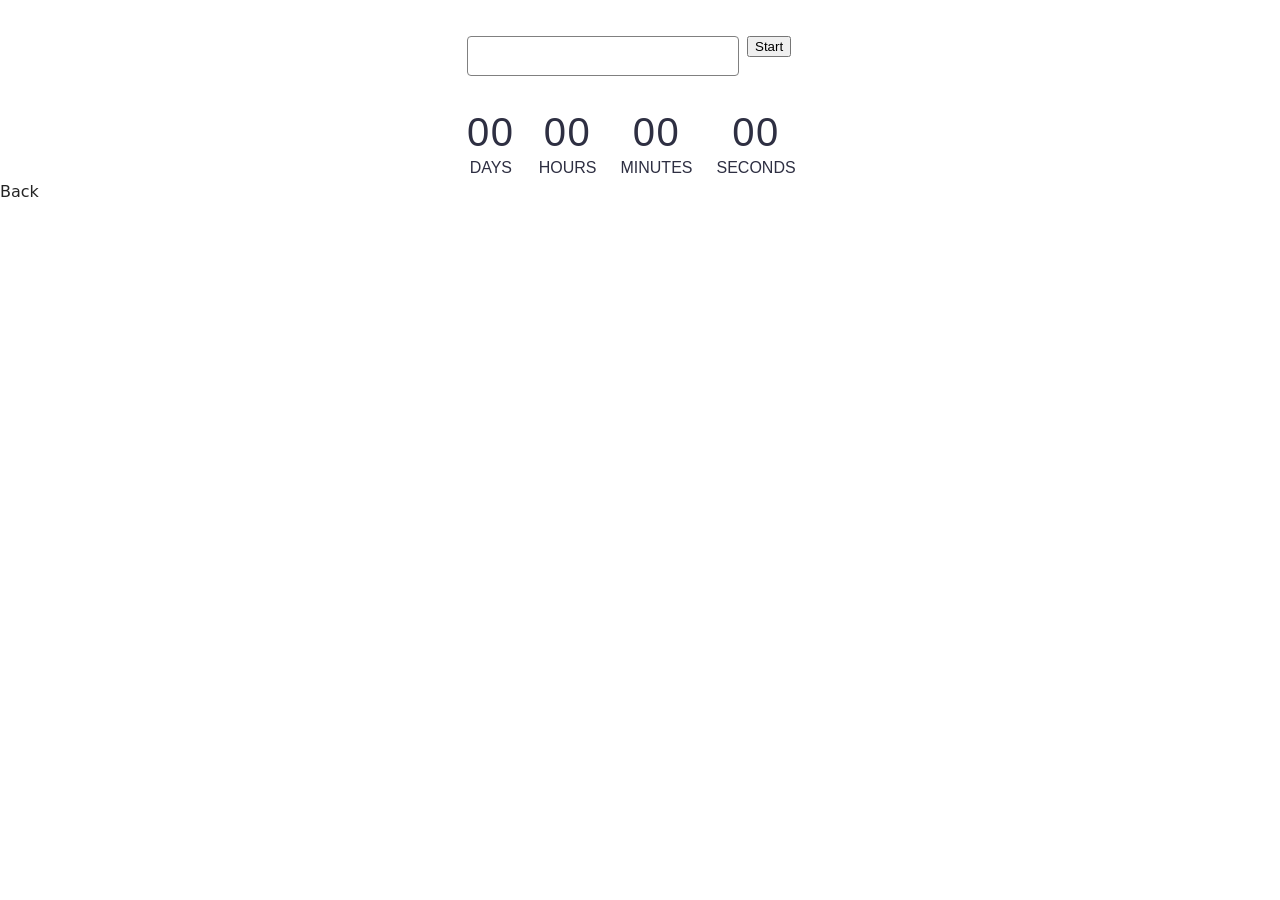
<file: src/1-timer.html>
<head>
  <link rel="stylesheet" href="./css/styles.css" />
  <link
    rel="stylesheet"
    href="https://cdnjs.cloudflare.com/ajax/libs/font-awesome/6.4.2/css/all.min.css"
  />
</head>
<body>
  <div class="container">
    <div class="input-date">
      <input class="input-field" type="text" id="datetime-picker" />
      <button class="btn-start" type="button" data-start>Start</button>
    </div>

    <div class="timer">
      <div class="field">
        <span class="value" data-days>00</span>
        <span class="label">Days</span>
      </div>
      <div class="field">
        <span class="value" data-hours>00</span>
        <span class="label">Hours</span>
      </div>
      <div class="field">
        <span class="value" data-minutes>00</span>
        <span class="label">Minutes</span>
      </div>
      <div class="field">
        <span class="value" data-seconds>00</span>
        <span class="label">Seconds</span>
      </div>
    </div>
  </div>

  <main>
    <!-- Loads the specified .html file -->
    <a href="./index.html">Back</a>
  </main>

  <!-- My script script file -->
  <script src="./js/1-timer.js" type="module"></script>
</body>
</file>
<file: src/css/styles.css>
/**
  |============================
  | include css partials with
  | default @import url()
  |============================
*/
/* Common styles */
@import url('./reset.css');
@import url('./base.css');
@import url('./container.css');
@import url('./animations.css');

/* Sections style */
@import url('./header.css');
@import url('./vite-promo.css');
@import url('./badges.css');
@import url('./back-link.css');
@import url('./footer.css');

/* Region block */
.input-date {
  width: 100%;
  display: flex;
  align-items: flex-start;
  justify-content: flex-start;
  flex-direction: row;
  gap: 8px;
  margin-bottom: 32px;
  margin-top: 36px;
}

.input-field {
  width: 272px;
  height: 40px;
  border-radius: 4px;
  width: 272px;
  height: 40px;
  background: #fff;
  padding: 8px 16px;

  font-weight: 400;
  font-size: 16px;
  line-height: 150%;
  letter-spacing: 0.04em;
  color: #2e2f42;
  border: 1px solid #808080;
  outline: transparent;
  transition: border-color 250ms cubic-bezier(0.4, 0, 0.2, 1);
}

.input-field:hover {
  border: 1px solid #000;
}

.input-field:focus {
  border: 1px solid #4e75ff;
}



.timer {
  display: flex;
  align-items: flex-start;
  justify-content: flex-start;
  flex-direction: row;
  gap: 24px;

  width: 346px;
  height: 72px;
}

.field {
  display: flex;
  align-items: center;
  justify-content: flex-start;
  flex-direction: column;
  gap: 0px;



  height: 72px;

  font-family: "Montserrat", sans-serif;
  font-weight: 400;
}

.value {

  font-size: 40px;
  line-height: 120%;
  letter-spacing: 0.04em;
  color: #2e2f42;
}

.label {

  font-size: 16px;
  line-height: 150%;
  color: #2e2f42;
  text-transform: uppercase;
}

.custom-toast .iziToast-icon i {
  font-size: 24px !important;


}

/* Region block Styles Snackbar*/
.form {
  width: 370px;
  margin: 0 auto;

  font-family: "Montserrat", sans-serif;
  font-weight: 400;
  font-size: 16px;
  line-height: 150%;
  letter-spacing: 0.04em;
  color: #2e2f42;
}

.form-label {
  display: flex;
  flex-direction: column;
  margin-top: 36px;
  margin-bottom: 8px;
}

.input-delay {
  width: 360px;
  height: 40px;
  padding: 8px 16px;
  border: 1px solid #808080;
  border-radius: 4px;
  outline: transparent;
  transition: border-color 250ms cubic-bezier(0.4, 0, 0.2, 1);
}

.input-delay:hover {
  border: 1px solid #000;

}

.input-delay:focus {
  border: 1px solid #4e75ff;

}

.form-fieldset {
  width: 358px;
  height: 78px;
  margin: 0px 0px 24px 0px;
  padding: 0px;

  border-radius: 4px;
  stroke-width: 1px;
  stroke: #808080;
  display: flex;
  align-items: center;

  gap: 24px;

  border: 1px solid #808080;


}

.form-fieldset:hover {
  border: 1px solid #000;

}

.form-fieldset:focus {
  border: 1px solid #000;

}

.form-legend {
  margin-left: 0;
}

.form-label-input {

  display: flex;
  align-items: center;
  gap: 8px;

}

.input-radio {
  width: 20px;
  height: 20px;
}

.btn-submit {
  border-radius: 8px;
  padding: 8px 16px;
  width: 360px;
  height: 40px;

  font-weight: 500;
  font-size: 16px;
  line-height: 150%;
  letter-spacing: 0.04em;
  color: #fff;

  border-color: transparent;
  background: #4e75ff;

  display: flex;
  align-items: center;
  justify-content: center;
}

.btn-submit:hover {

  background: #6c8cff;
}
</file>
